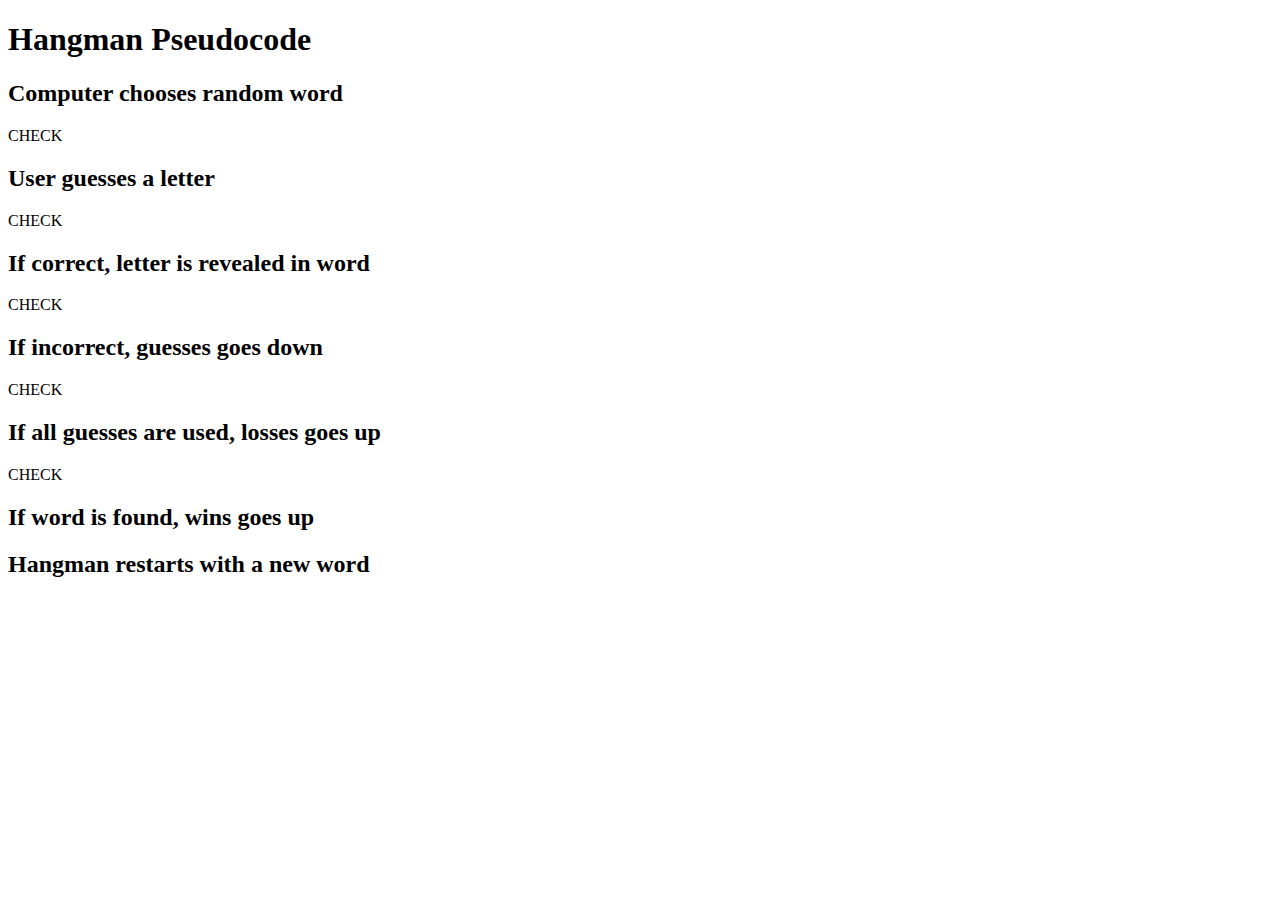
<file: psuedocode.html>
<!DOCTYPE html>
<html lang="en">
<head>
	<meta charset="UTF-8">
	<title>Hangman Pseudocode</title>
</head>
<body>
	
<h1>Hangman Pseudocode</h1>
	<h2>Computer chooses random word</h2>CHECK
	<h2>User guesses a letter</h2>CHECK
	<h2>If correct, letter is revealed in word</h2>CHECK
	<h2>If incorrect, guesses goes down</h2>CHECK
	<h2>If all guesses are used, losses goes up</h2>CHECK
	<h2>If word is found, wins goes up</h2>
	<h2>Hangman restarts with a new word</h2>

</body>
</html>
</file>
